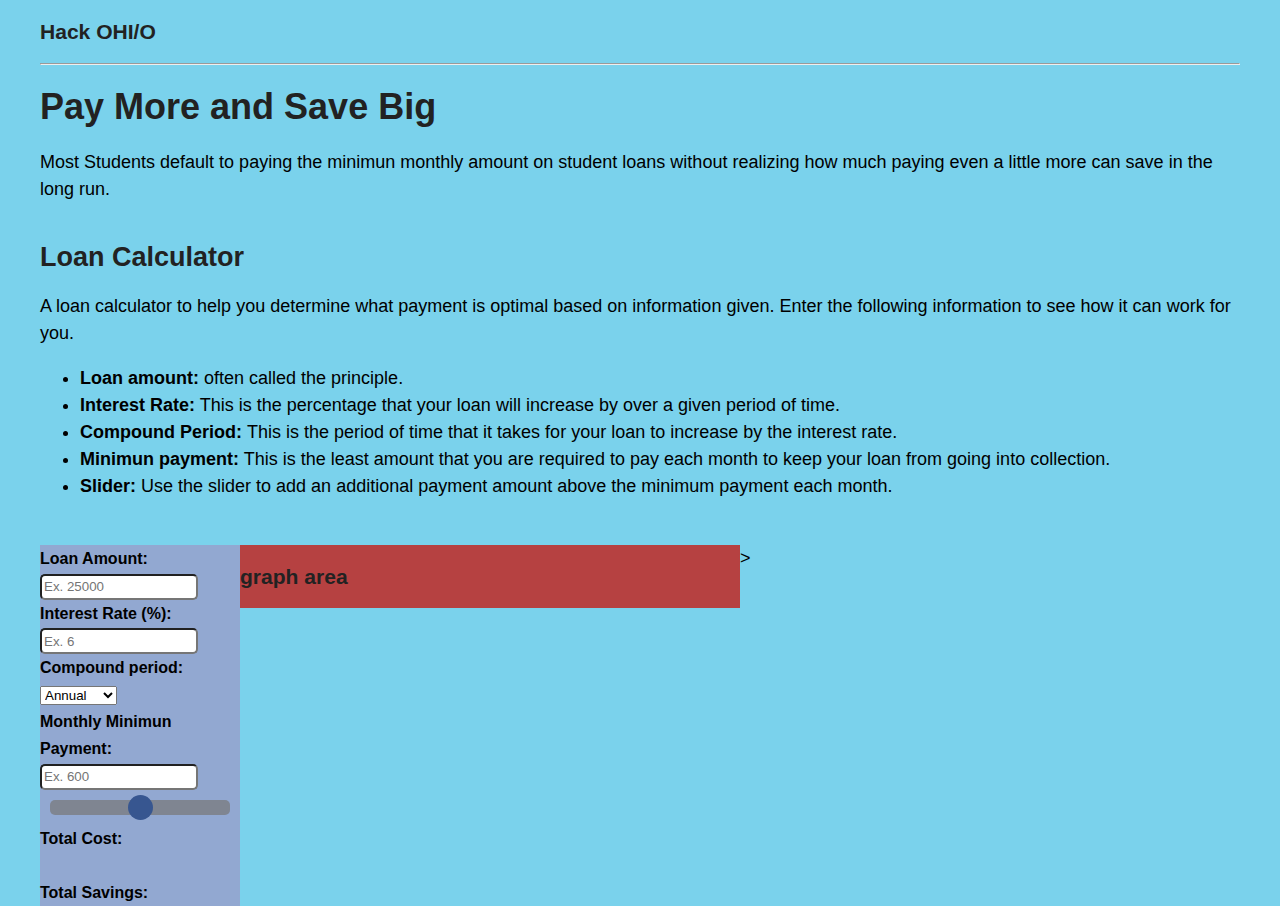
<file: financemanagement.html>
<!DOCTYPE html>

<html>
    <head>
        <meta charset = "utf-8"/>
        <meta name = "viewport" content = "width = device-width" />
        <title>Student Loan Calculator</title>
        <link rel = "stylesheet" href = "static/myStylesheet.css">
        <style>
        </style>
    </head>
    <body>
        <h3>Hack OHI/O</h3>
        <hr>
        <h1>Pay More and Save Big</h1>
        <p>Most Students default to paying the minimun monthly amount on student loans without realizing how much paying even a little more can save in the long run.</p>
        <h2>Loan Calculator</h2>
        <p>
           A loan calculator to help you determine what payment is optimal based on information given. Enter the following information to see how it can work for you.
           <ul>
                <li><strong>Loan amount:</strong>           often called the principle.</li>
                <li><strong>Interest Rate:</strong>         This is the percentage that your loan will increase by over a given period of time.</li>
                <li><strong>Compound Period: </strong>      This is the period of time that it takes for your loan to increase by the interest rate.</li>
                <li><strong>Minimun payment:</strong>       This is the least amount that you are required to pay each month to keep your loan from going into collection.</li>
                <li><strong>Slider:</strong>                Use the slider to add an additional payment amount above the minimum payment each month.  </li>
           </ul>
        </p>
        <br>
        <section>
            <section>
                <section class="input_area" action = "serverpage.php" method="post">
                        <div>
                            <label for = "principle"><b>Loan Amount:</b></label>
                            <input type = "number" id = "principle" name = "principle" required placeholder="Ex. 25000">
                        </div>
                        
                        <div>
                            <label for = "iRate"><b>Interest Rate (%):</b></label>
                            <input type = "number" id = "iRate" name = "iRate>" required placeholder="Ex. 6">
                        </div>
                        <div>
                            <label for="term"><strong>Compound period:</strong></label>
                            <select id="termType" name="termType" class = "select">
                                <option value="annual">Annual</option>
                                <option value="monthly">Monthly</option>
                                <option value="quarterly">Quarterly</option>
                            </select>
                        </div>
                        <div>
                            <label for = "mMpayment"><b>Monthly Minimun Payment:</b></label> 
                            <input type = "number" id = "mMpayment" name = mMpayment required placeholder="Ex. 600"><br>
                        </div>
                        
                        <div class="slidecontainer">
                            <input type="range" min="mMpayment" max="principle" value="" class="slider" id="Range">
                        </div>
                        <div> 
                            <label for = "totalCost"><b>Total Cost:</b></label><br><br>
                            <label for = "totalSav"><b>Total Savings:</b></label>
                        </div>
                </section>
             </section>
            <section class='graph'>
                <h3>graph area </h3>
            </section>
        </section>

        <script src='main.js'></script>>
    </body>
</html>
</file>
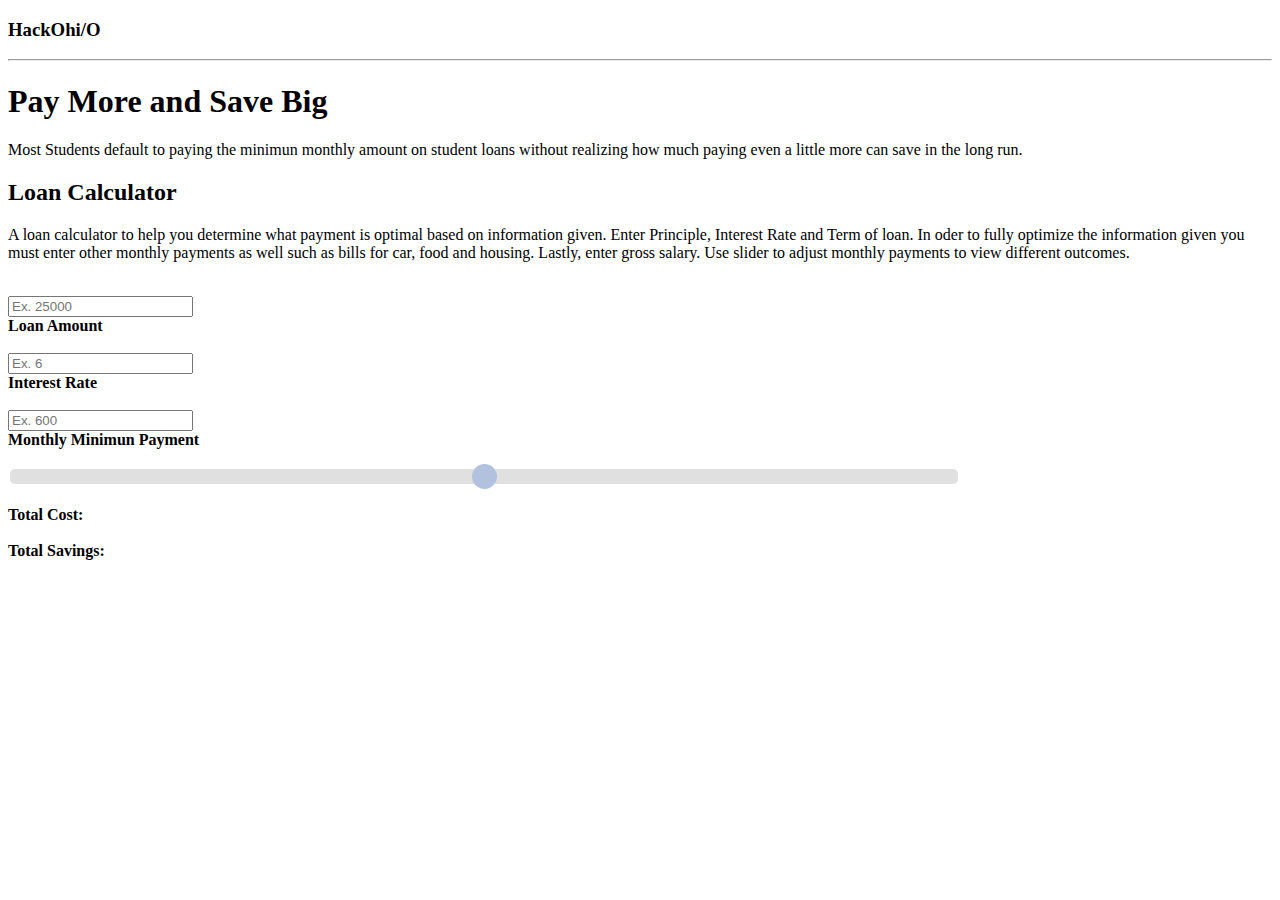
<file: index2.html>
<!DOCTYPE html>

<html>
    <head>
        <meta charset = "utf-8"/>
        <meta name = "viewport" content = "witdh = device-width" />
        <title>Student Loan Calculator</title>
        <link rel = "stylesheet" href = "myStylesheet.css">
        <style>
        </style>
    </head>
    <body>
        <h3>HackOhi/O</h3>
        <hr>
        <h1>Pay More and Save Big</h1>
        <p>Most Students default to paying the minimun monthly amount on student loans without realizing how much paying even a little more can save in the long run.</p>
        <h2>Loan Calculator</h2>
        <p style = "font-family:serif">
           A loan calculator to help you determine what payment is optimal based on information given.
           Enter Principle, Interest Rate and Term of loan. In oder to fully optimize the information given you must enter other monthly payments as well such as bills for car, food and housing. Lastly, enter gross salary. Use slider to adjust monthly payments to view different outcomes.
        </p>
        <br>
        <form action = "serverpage.php" method="post">
            
                <div>
                    <input type = "number" id = "principle" name = "principle" required placeholder="Ex. 25000"><br>
                    <label for = "principle"><b>Loan Amount</b></label>
                </div>
            <br>
                <div>
                    <input type = "number" id = "iRate" name = "iRate>" required placeholder="Ex. 6"><br>
                    <label for = "iRate"><b>Interest Rate</b></label>
                </div>
            <br>
                <div>
                   <input type = "number" id = "mMpayment" name = mMpayment required placeholder="Ex. 600"><br>
                   <label for = "mMpayment"><b>Monthly Minimun Payment</b></label> 
                </div>
            
            <div></div>
        </form>
        <br>
        <form>
            <div class="slidecontainer">
            <input type="range" min="mMpayment" max="principle" value="" class="slider" id="Range">
            </div>
        </form>
        <form>
            <div> 
                <br>
                <label for = "totalCost"><b>Total Cost:</b></label><br><br>
                <label for = "totalSav"><b>Total Savings:</b></label>
            </div>
        </form>
    </body>
</html>
</file>
<file: static/myStylesheet.css>
.slider {
  -webkit-appearance: none;
  width: 90%;
  margin: 5%;
  height: 15px;
  border-radius: 5px;  
  background: #777777;
  outline: none;
  opacity: 0.7;
  -webkit-transition: .2s;
  transition: opacity .2s;
}

.slider::-webkit-slider-thumb {
  -webkit-appearance: none;
  appearance: none;
  width: 25px;
  height: 25px;
  border-radius: 50%; 
  background: #113475;
  cursor: pointer;
}

.slider::-moz-range-thumb {
  width: 25px;
  height: 25px;
  border-radius: 50%;
  background: #92a8d1;
  cursor: pointer;
}

body {
    
    font-family: Arial, Helvetica, sans-serif;
    font-size: 18px;
    line-height: 1.5;
    margin: 0px auto;
    max-width: 1200px;
    background-color: rgb(122, 210, 236);
    
}

h1, h2, h3{
    color: #222;
    line-height: 1;
}

h2 {
    margin-top: 1.5em;
}

option{
    font-family: Arial, Helvetica, sans-serif;
    font-size: 14px;
}

input{
    box-shadow: 0 0 0 rgba(0, 0, 0, 0.08);
    color: #92a8d1;
    border-radius: 5px;
    margin: auto;
    width: 150px;
    height: 20px;
}


section.input_area {
background-color: #92a8d1;
width: 200px;
}

label {
  font-size: 16px;
}

section section{
  background-color: rgb(182, 65, 65);
  float: left;
}

section.graph{
 width: 500px;
}
</file>
<file: myStylesheet.css>
.slider {
              -webkit-appearance: none;
              width: 75%;
              height: 15px;
              border-radius: 5px;  
              background: #d3d3d3;
              outline: none;
              opacity: 0.7;
              -webkit-transition: .2s;
              transition: opacity .2s;
            }

            .slider::-webkit-slider-thumb {
              -webkit-appearance: none;
              appearance: none;
              width: 25px;
              height: 25px;
              border-radius: 50%; 
              background: #92a8d1;
              cursor: pointer;
            }

            .slider::-moz-range-thumb {
              width: 25px;
              height: 25px;
              border-radius: 50%;
              background: #92a8d1;
              cursor: pointer;
            }
</file>
